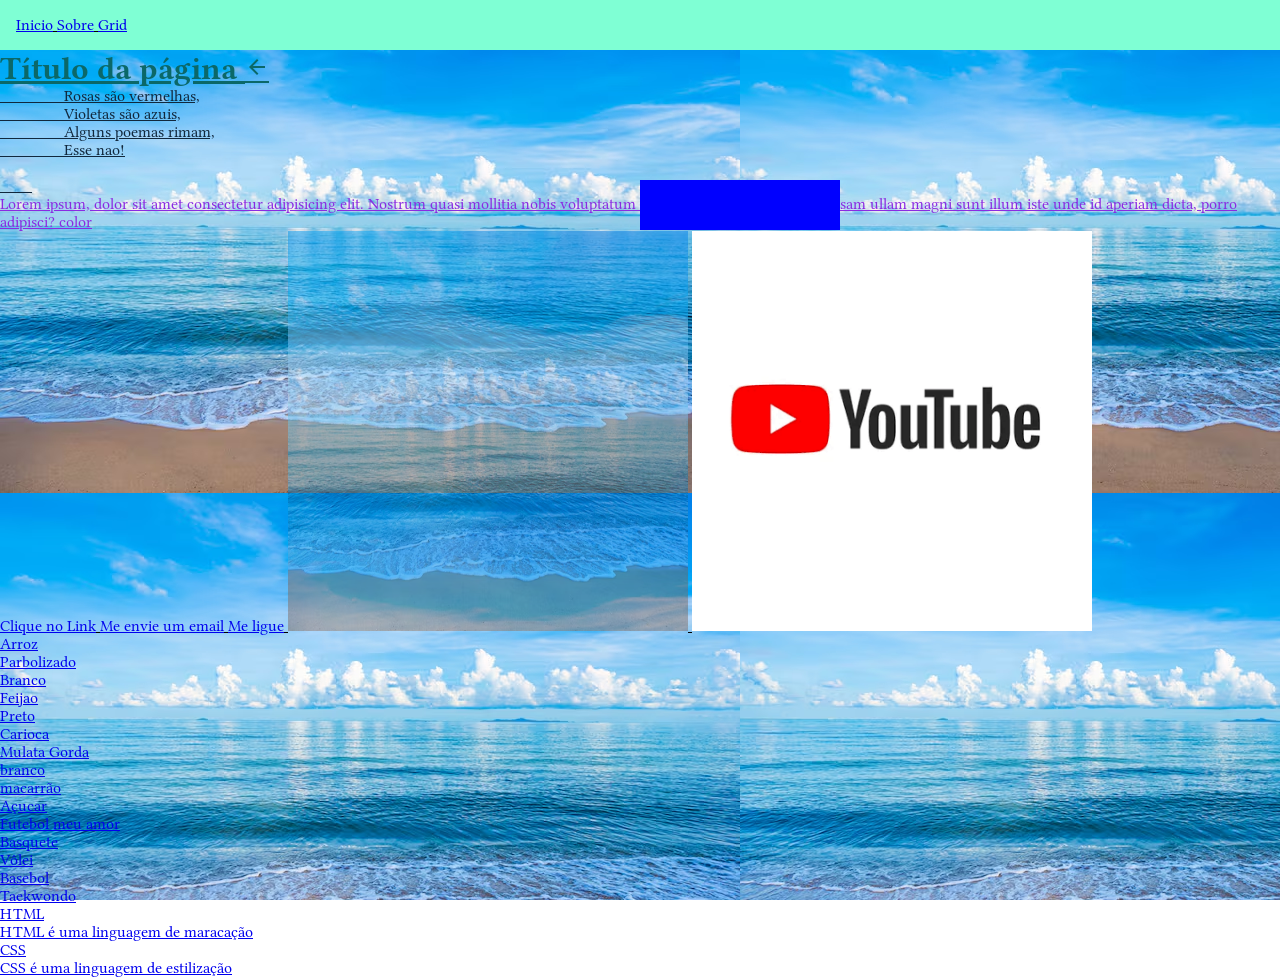
<file: index.html>
<!DOCTYPE html>
<html>

<head>
    <title>Minha Primeira Pagina</title>
    <link rel="stylesheet"
        href="https://fonts.googleapis.com/css2?family=Material+Symbols+Outlined:opsz,wght,FILL,GRAD@20..48,100..700,0..1,-50..200" />
    <link rel="stylesheet" href="style.css">

</head>

<body>


    <nav>
        <a href="index.html">Inicio</a>
        <a href="sobre.html">Sobre</a>
        <a href="grid.html">Grid</a>
    </nav>

    <div id="popup"></div>

    <h1>Título da página <span class="material-symbols-outlined">arrow_back</span></h1>

    <pre>
                Rosas são vermelhas,
                Violetas são azuis,
                Alguns poemas rimam,
                Esse nao!

        </pre>

    <p>

        Lorem ipsum, dolor sit amet consectetur adipisicing elit. Nostrum quasi mollitia nobis voluptatum ad magni a?
        Suscipit ut laboriosam ullam magni sunt illum iste unde id aperiam dicta, porro adipisci?
        color
    </p>

    <a href="https://youtube.com" target="_blank" title="meu stream de musica favorito">Clique no Link</a>
    <a href="themysonlima@gmail.com" title="Meu email">Me envie um email</a>
    <a href="tel:98985061774" title="Meu numero">Me ligue</a>

    <img src="mar.avif" alt="Imagem do Mar" id="img-mar" width="400px" height="400px">


    <a href="https://youtube.com" target="_blank" title="abrir o youtube">
        <img src="youtube.png" alt="Imagem do youtube" width="400px" height="400px" </a>

        <ul>
            <li>Arroz</li>
            <ul>
                <li>Parbolizado</li>
                <li>Branco</li>
            </ul>
            <li>Feijao</li>
            <ol>
                <li>Preto</li>
                <li>Carioca</li>
                <li>Mulata Gorda</li>
                <li>branco</li>
            </ol>
            <li>macarrão</li>
            <li>Açucar</li>
        </ul>

        <ol>
            <li>Futebol meu amor</li>
            <li>Basquete</li>
            <li>Vôlei</li>
            <li>Basebol</li>
            <li>Taekwondo</li>
        </ol>

        <dl>
            <dt>HTML</dt>
            <dd>HTML é uma linguagem de maracação</dd>
            <dt>CSS</dt>
            <dd>CSS é uma linguagem de estilização</dd>
        </dl>



</body>

</html>
</file>
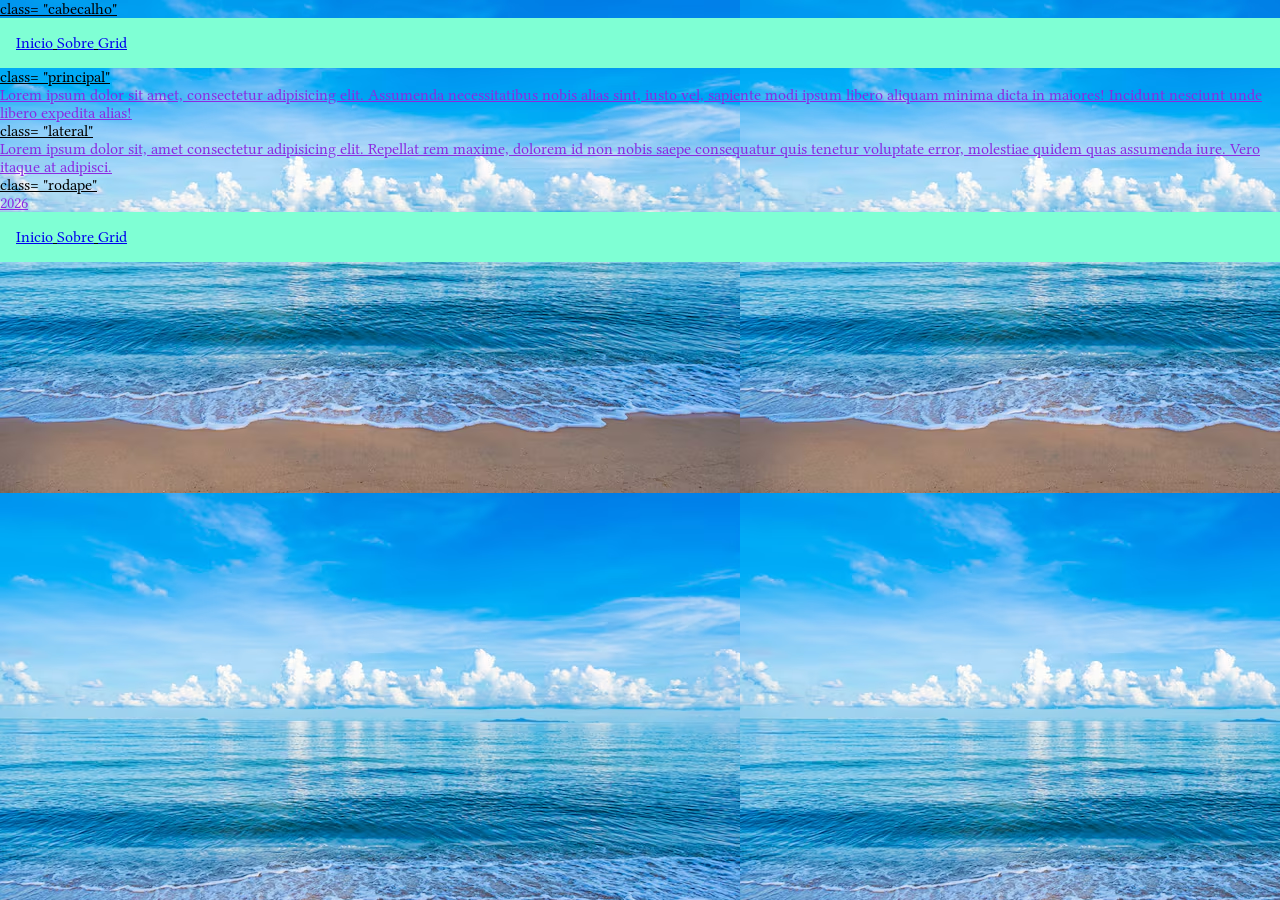
<file: grid.html>
<!DOCTYPE html>
<html lang="en">
<head>
    <meta charset="UTF-8">
    <meta name="viewport" content="width=device-width, initial-scale=1.0">
    <title>Document</title>

    <link rel="stylesheet" href="style.css">
</head>

<body>
        <header> class= "cabecalho"
        <nav>
            <a href="index.html">Inicio</a>
            <a href="sobre.html">Sobre</a>
            <a href="grid.html">Grid</a>
        </nav>
    </header>

    <main> class= "principal"

    </main>
    <p>
        Lorem ipsum dolor sit amet, consectetur adipisicing elit. Assumenda necessitatibus nobis alias sint, iusto vel,
        sapiente modi ipsum libero aliquam minima dicta in maiores! Incidunt nesciunt unde libero expedita alias!

    </p>
    <aside> class= "lateral"
        <p>
            Lorem ipsum dolor sit, amet consectetur adipisicing elit. Repellat rem maxime, dolorem id non nobis saepe
            consequatur quis tenetur voluptate error, molestiae quidem quas assumenda iure. Vero itaque at adipisci.
        </p>

    </aside>

    <footer> class= "rodape"
        <p>2026</p>

    </footer>
    <nav>
        <a href="index.html">Inicio</a>
        <a href="sobre.html">Sobre</a>
        <a href="grid.html">Grid</a>
    </nav>
    
</body>

</html>
</file>
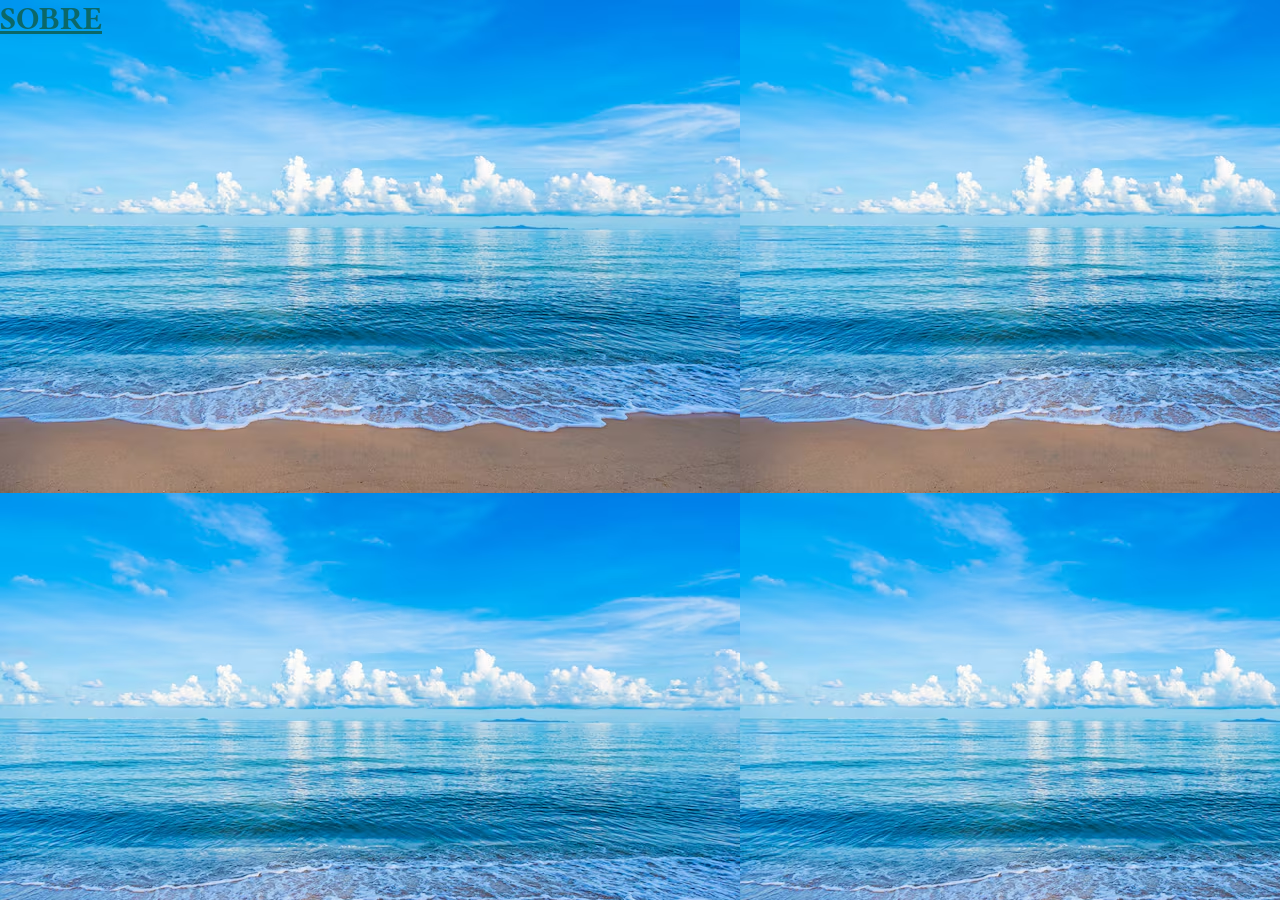
<file: sobre.html>
<!DOCTYPE html>
<html lang="en">

<head>
    <meta charset="UTF-8">
    <meta name="viewport" content="width=device-width, initial-scale=1.0">
    <title>Document</title>
    <link rel="stylesheet" href="style.css">
</head>

<body>


    <h1>SOBRE</h1>



</body>

</html>
</file>
<file: style.css>
@import url('https://fonts.googleapis.com/css2?family=Libertinus+Serif:ital,wght@0,400;0,600;0,700;1,400;1,600;1,700&display=swap');
*{
    text-decoration: underline;
    font-family: "Libertinus Serif", serif;
    margin: 0;
    padding: 0;
    box-sizing: border-box;
    
}
body{
    background-image: url(mar.avif);
    background-repeat:repeat;
    /*background-size: cover;*/
    background-attachment: fixed;
}
p {
    color: blueviolet;
}
table, th, td {
    border: 1px solid red;
    /*border-collapse: collapse;*/
    border: 0cap;
    margin: 10px;
}
td{
    padding: 10px;
}
h1{
    color: rgb(11, 104, 104);
}
pre{
    color: rgb(17, 40, 61);
}
#caixa{
    background-color: aquamarine;
    width: 200px;
    height: 200px;
    position: absolute;
}

#caixote{
    background-color: brown;
    width: 100px;
    height: 100px;
    position: relative;
}

#popup{
    background-color: burlywood;
    width: 20px;
    height: 20px;
    position: static;
}
nav{ background-color: aquamarine;
    padding: 1rem;
    position: sticky;
    top: 0;
}
#popup {
    background-color: blue;
    width: 200px;
    height: 50px;
    position: fixed;
    top: 20%;
    left: 50%;
}

#img-mar {
    opacity: 0.5;
}

#img-mar:hover {
    opacity:1
}
</file>
